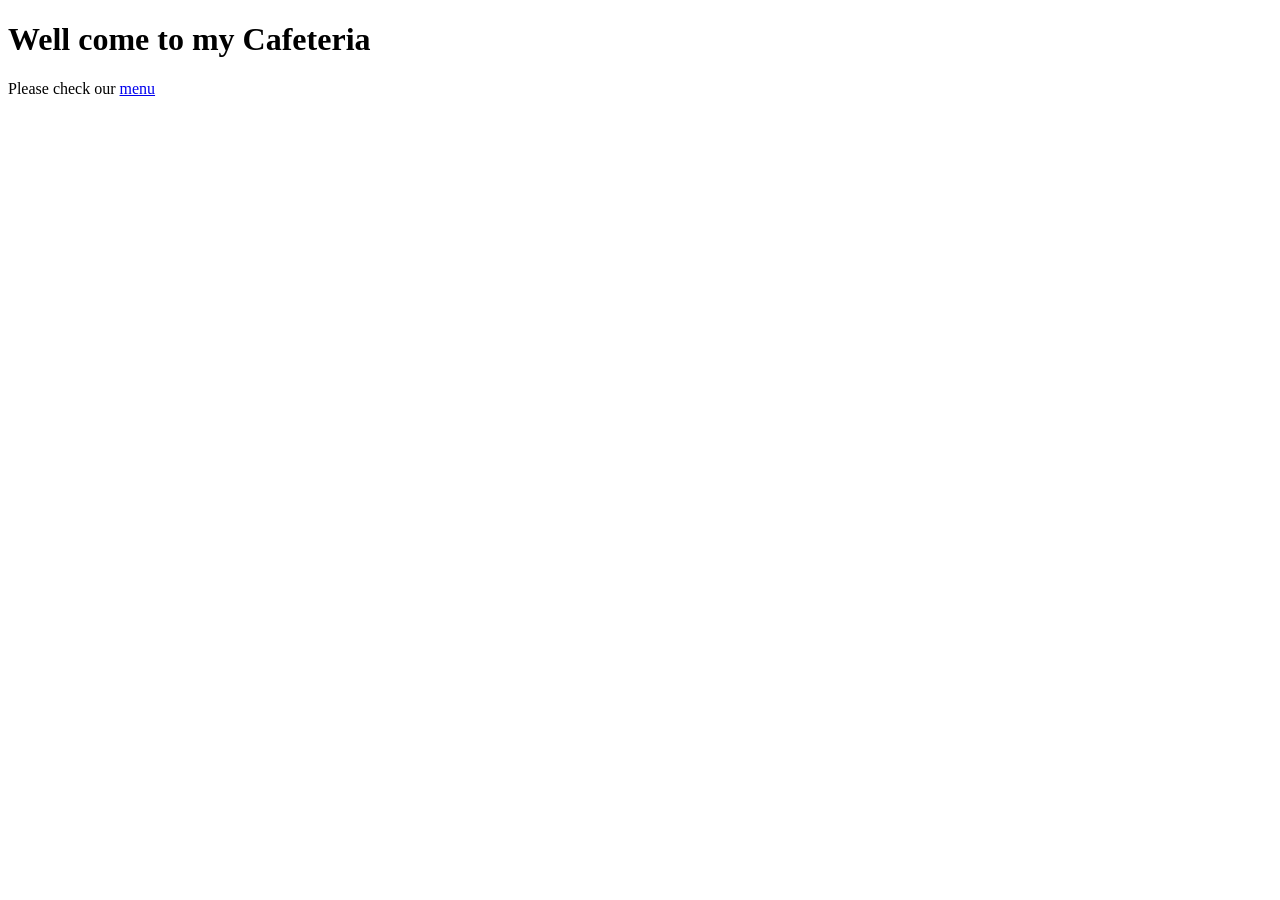
<file: index.html>
<!DOCTYPE html>
<html lang="en">
<head>
    <meta charset="UTF-8">
    <meta name="viewport" content="width=device-width, initial-scale=1.0">
    <title>My Cafeteria</title>
</head>
<body>
    <h1>Well come to my Cafeteria</h1>
    <p>Please check our <a href="menu.html">menu</a></p>
</body>
</html>
</file>
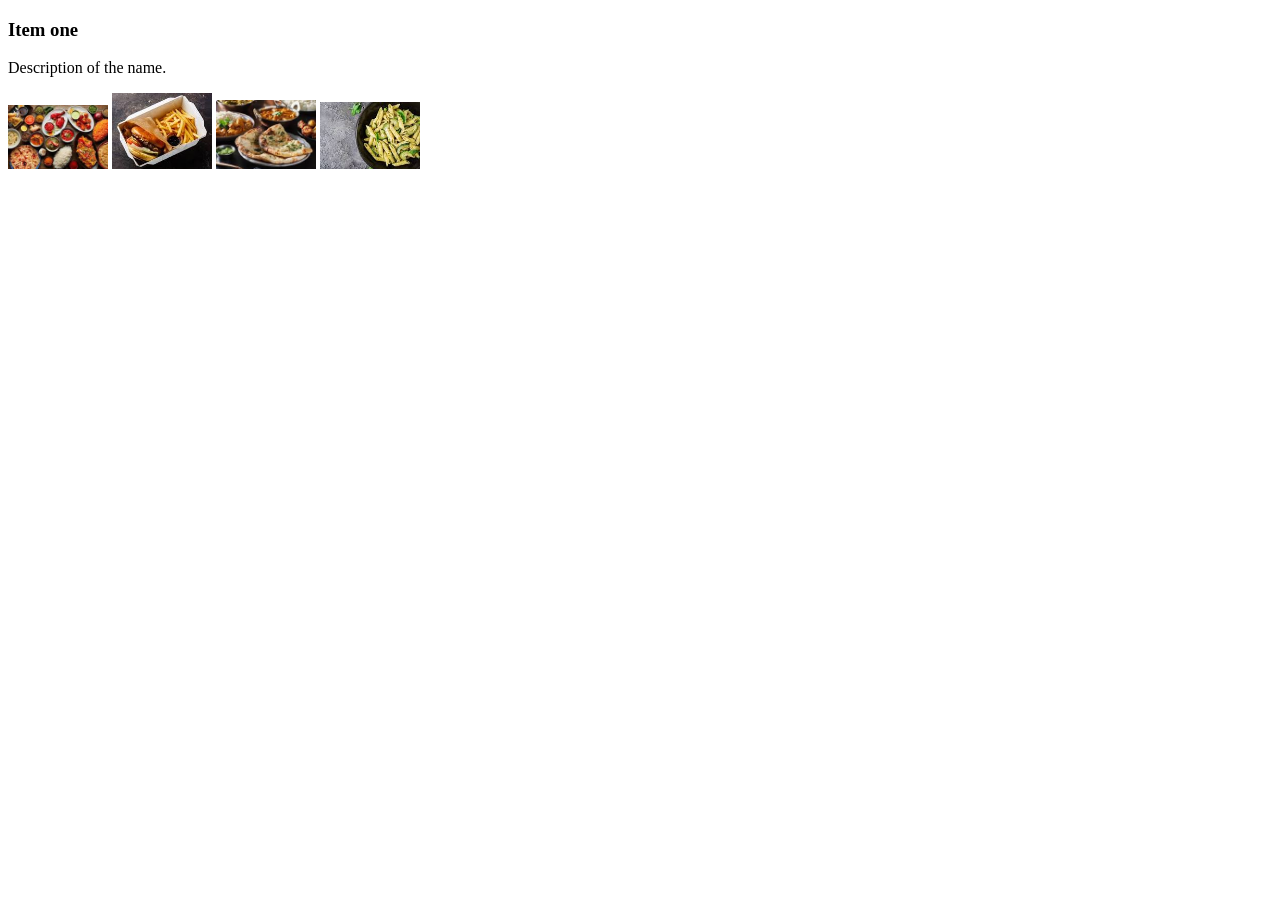
<file: menu.html>
<!DOCTYPE html>
<html lang="en">
<head>
    <meta charset="UTF-8">
    <meta name="viewport" content="width=device-width, initial-scale=1.0">
    <title>Document</title>
    <link rel="stylesheet" href="style.css">
</head>
<body>
    <div class="menu-item">
        <h3 class="item-name">Item one</h3>
        <p class="item-description">Description of the name.</p>
        <img width="100px"   src="images/download (1).jpg" alt="">
        <img width="100px"   src="images/download (2).jpg" alt="">
        <img width="100px"   src="images/download (3).jpg" alt="">
        <img width="100px"   src="images/images (1).jpg" alt="">



    </div>
</body>
</html>
</file>
<file: style.css>
#highlight{
color: red;
font-size: x-large;
text-align: center;

}
.BODMAS{
font-weight: bolder;
text-align: center;
}
</file>
